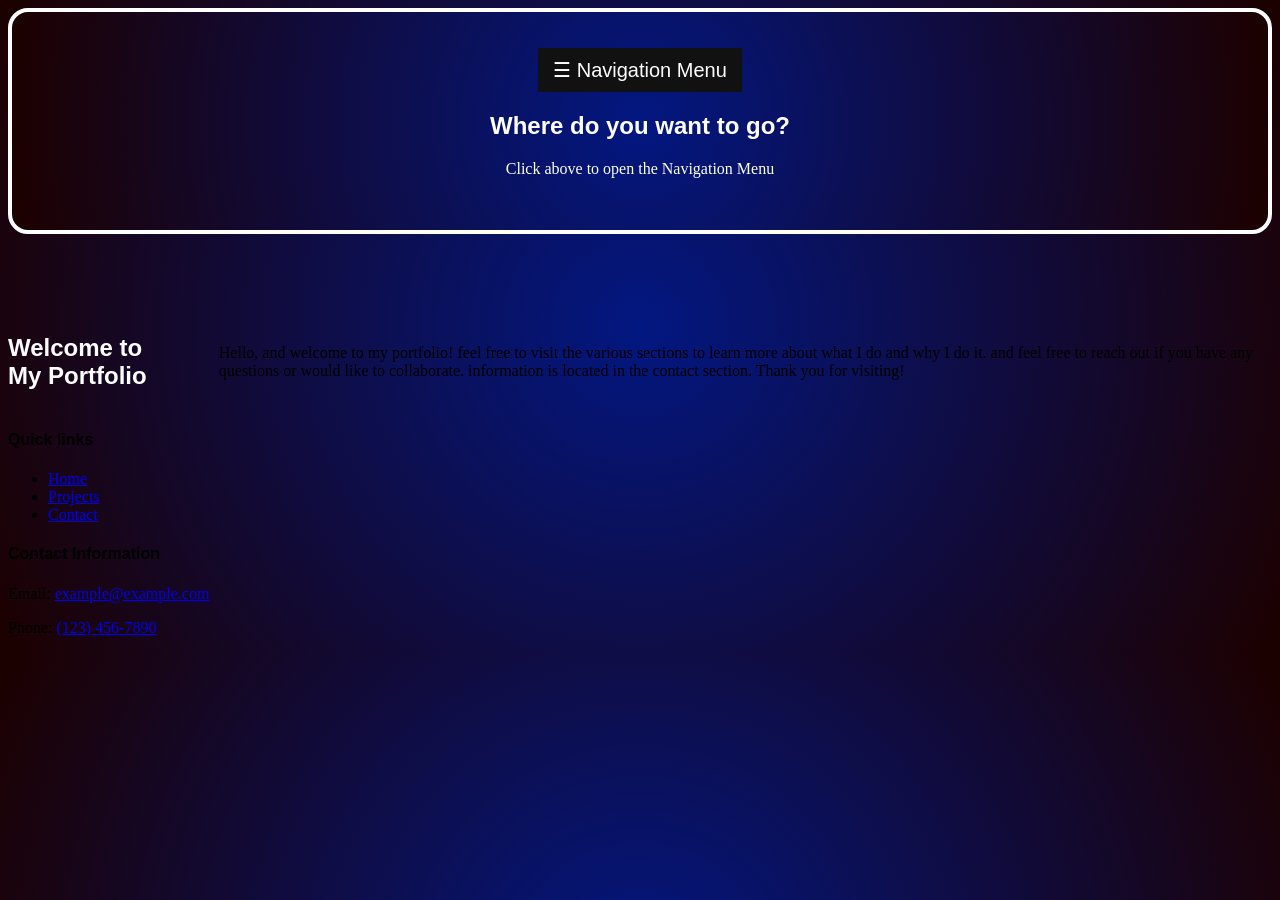
<file: index.HTML>
<!DOCTYPE html>
<html lang="en">

<head>
    <meta charset="UTF-8">
    <meta name="viewport" content="width=device-width, initial-scale=1.0">
    <title>Portfolio</title>
    <style>
        /* Add your CSS styles here */
    </style>
    <link rel="stylesheet" href="styles.css">
    <script src="script.js" defer></script>
</head>

<body>
    <header>
        <div id="mySidebar" class="sidebar">
            <a href="#" id="closebtn" class="closebtn">&times;</a>
            <a href="about.html">About</a>
            <!-- <a href="projects.html">Projects</a> -->
            <button class="dropdown-btn">Projects
                <i class="fa fa-caret-down"></i>
            </button>
            <div class="dropdown-container">
                <a href="coding-projects.HTML">coding</a>
                <a href="clothing-projects.HTML">clothing</a>
                <a href="writing-projects.HTML">writing</a>
            </div>
            <a href="goals-timeline.html">Goals and Timeline</a>
            <a href="contact.html">Contact</a>
        </div>

        <div id="main">
            <button id="openbtn" class="openbtn" onclick="openNav()">&#9776; Navigation Menu</button>
            <h2>Where do you want to go?</h2>
            <p>Click above to open the Navigation Menu</p>
        </div>

    </header>
    <main>
        <!--img src="path/to/your/image.jpg" alt="Your Name"-->
        <section id="home">
            <h1>Welcome to My Portfolio</h1>
            <p>Hello, and welcome to my portfolio! feel free to visit the various sections to learn more about what I do
                and why I
                do it. and feel free to reach out if you have any questions or would like to collaborate. information is
                located in the contact section. Thank you for visiting!</p>
        </section>
    </main>
    <footer>
        <section class="footer-section">
            <h4>Quick links</h4>
            <ul>
                <li><a href="index.html">Home</a></li>
                <li><a href="project.html">Projects</a></li>
                <li><a href="contact.html">Contact</a></li>
            </ul>
        </section>
        <section class="footer-section">
            <h4>Contact Information</h4>
            <p>Email: <a href="mailto:example@example.com">example@example.com</a></p>
            <p>Phone: <a href="tel:+11234567890">(123) 456-7890</a></p>
        </section>
    </footer>
</body>
</html>
</file>
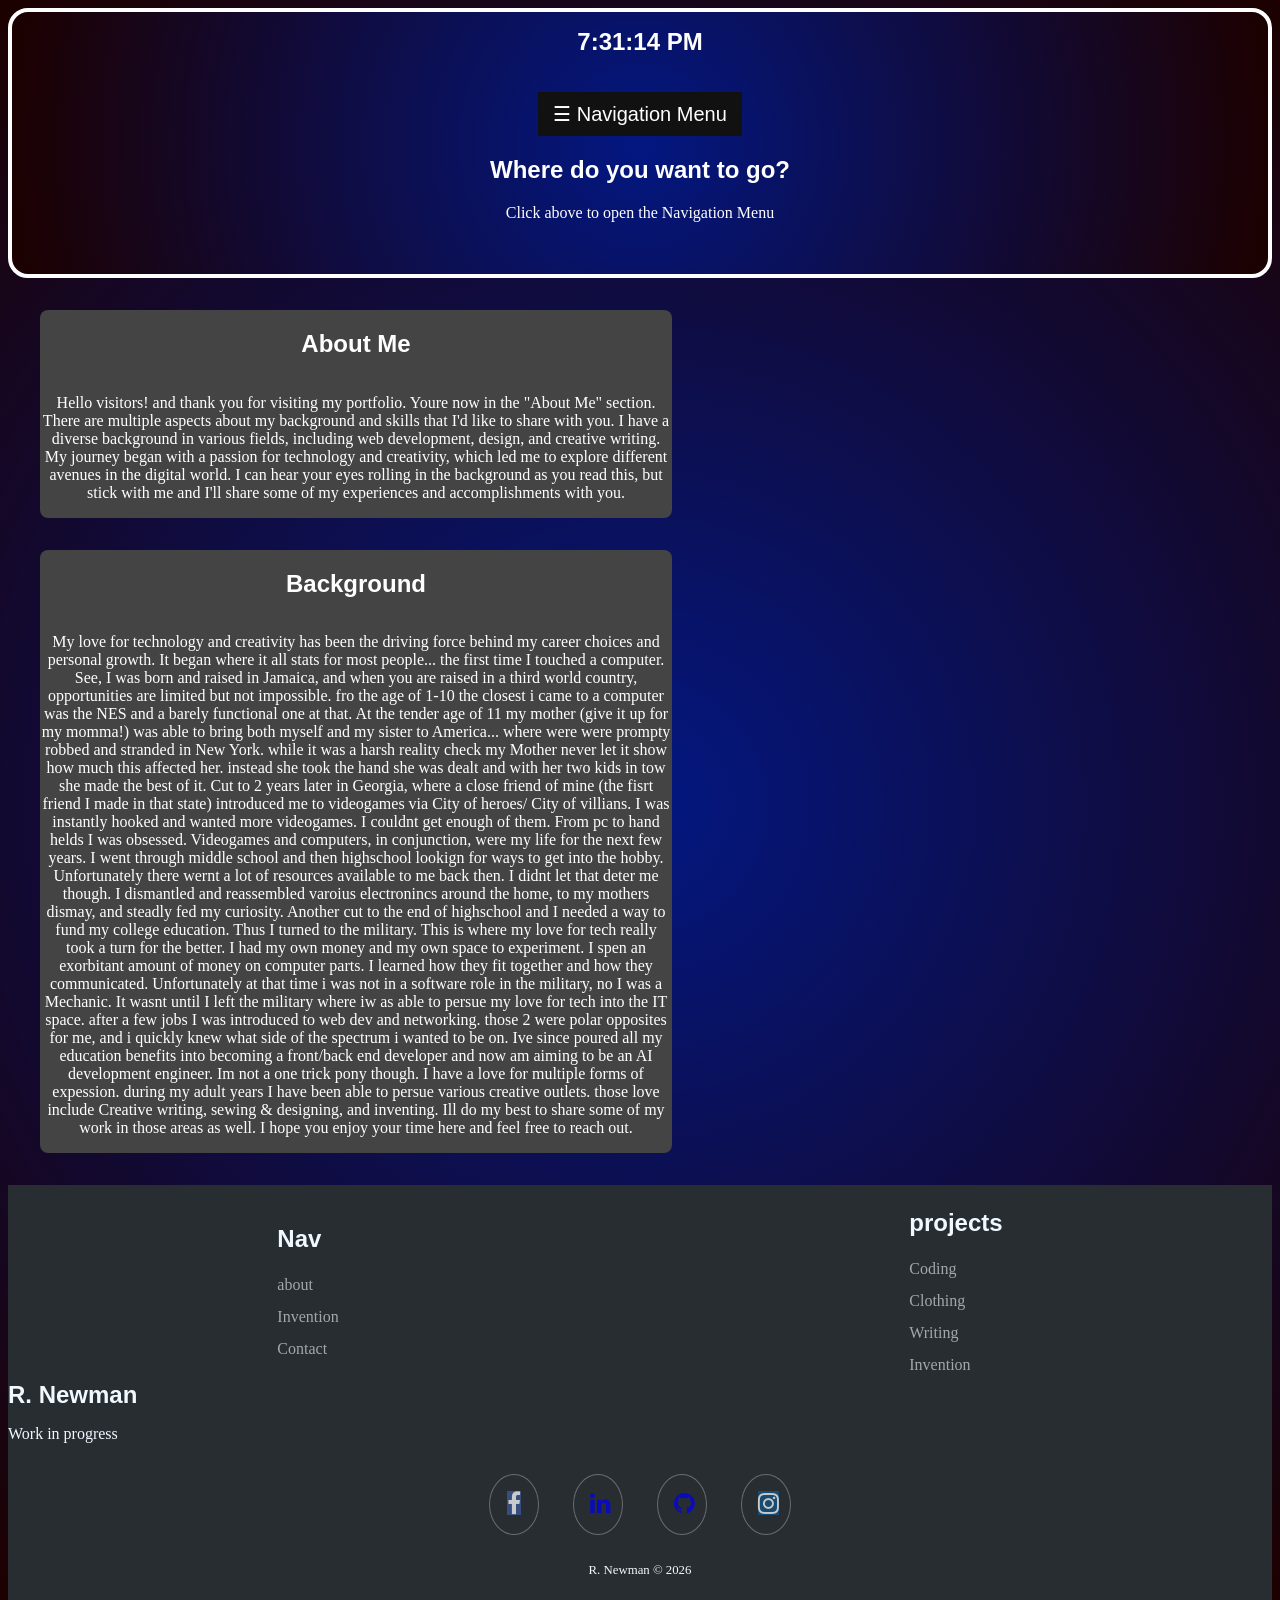
<file: about.HTML>
<!DOCTYPE html>
<html lang="en">

<head>
    <meta charset="UTF-8">
    <meta name="viewport" content="width=device-width, initial-scale=1.0">
    <title>Portfolio</title>
    <style>
        /* Add your CSS styles here */
    </style>
    <link rel="stylesheet" href="https://cdnjs.cloudflare.com/ajax/libs/font-awesome/4.7.0/css/font-awesome.min.css">
    <link rel="stylesheet" href="styles.css">
    <script src="script.js" defer></script>
</head>

<body>
    <header>
        <div id="clock"></div>
        <div id="mySidebar" class="sidebar">
            <a href="#" id="closebtn" class="closebtn">&times;</a>
            <a href="index.html">Home</a>
            <a href="about.html">About</a>
            <button class="dropdown-btn">Projects
                <i class="fa fa-caret-down"></i>
            </button>
            <div class="dropdown-container">
                <a href="coding-projects.html">coding</a>
                <a href="clothing-projects.html">clothing</a>
                <a href="writing-projects.html">writing</a>
            </div>
            <a href="invention-pitch-deck.html">Invention</a>
            <a href="contact.html">Contact</a>
        </div>

        <div id="main">
            <button id="openbtn" class="openbtn" onclick="openNav()">&#9776; Navigation Menu</button>
            <h2>Where do you want to go?</h2>
            <p>Click above to open the Navigation Menu</p>
        </div>
    </header>
    <main>
        <section>
            <div class="content">
                <h1>About Me</h1>
                <p>Hello visitors! and thank you for visiting my portfolio. Youre now in the "About Me" section. There
                    are
                    multiple aspects about my background and skills that I'd like to share with you. I have a diverse
                    background in various fields, including web development, design, and creative writing.
                    My journey began with a passion for technology and creativity, which led me to explore different
                    avenues
                    in the digital world. I can hear your eyes rolling in the background as you read this, but stick
                    with me
                    and
                    I'll share some of my experiences and accomplishments with you.</p>
            </div>
            <div class="content">
                <h2>Background</h2>
                <p> My love for technology and creativity has been the driving force behind my career choices and
                    personal
                    growth. It began where it all stats for most people... the first time I touched a computer. See, I
                    was
                    born and raised in Jamaica, and when you are raised in a third world country, opportunities are
                    limited
                    but not impossible. fro the age of 1-10 the closest i came to a computer was the NES and a barely
                    functional one at that. At the tender age of 11 my mother (give it up for my momma!) was able to
                    bring
                    both myself and my sister to America... where were were prompty robbed and stranded in New York.
                    while
                    it was a harsh reality check my Mother never let it show how much this affected her. instead she
                    took
                    the hand she was dealt and with her two kids in tow she made the best of it.

                    Cut to 2 years later in Georgia, where a close friend of mine (the fisrt friend I made in that
                    state)
                    introduced me to videogames via City of heroes/ City of villians. I was instantly hooked and wanted
                    more
                    videogames. I couldnt get enough of them. From pc to hand helds I was obsessed. Videogames and
                    computers, in conjunction, were my life for the next few years. I went through middle school and
                    then
                    highschool lookign for ways to get into the hobby. Unfortunately there wernt a lot of resources
                    available to me back then. I didnt let that deter me though. I dismantled and reassembled varoius
                    electronincs around the home, to my mothers dismay, and steadly fed my curiosity.

                    Another cut to the end of highschool and I needed a way to fund my college education. Thus I turned
                    to
                    the military. This is where my love for tech really took a turn for the better. I had my own money
                    and
                    my own space to experiment. I spen an exorbitant amount of money on computer parts. I learned how
                    they
                    fit together and how they communicated. Unfortunately at that time i was not in a software role in
                    the
                    military, no I was a Mechanic. It wasnt until I left the military where iw as able to persue my love
                    for
                    tech into the IT space. after a few jobs I was introduced to web dev and networking. those 2 were
                    polar
                    opposites for me, and i quickly knew what side of the spectrum i wanted to be on. Ive since poured
                    all
                    my education benefits into becoming a front/back end developer and now am aiming to be an AI
                    development
                    engineer.

                    Im not a one trick pony though. I have a love for multiple forms of expession. during my adult years
                    I
                    have been able to persue various creative outlets. those love include Creative writing, sewing &
                    designing,
                    and inventing. Ill do my best to share some of my work in those areas as well. I hope you enjoy your
                    time
                    here and feel free to reach out.
                </p>
            </div>
        </section>
    </main>
    <div class="footer-dark">
        <footer>
            <div class="container">

                <div class="footer-nav">
                    <h3>Nav</h3>
                    <ul>
                        <li><a href="about.html">about</a></li>
                        <li><a href="invention-pitch-deck.html">Invention</a></li>
                        <li><a href="contact.html">Contact</a></li>
                    </ul>
                </div>
                <div class="footer-projects">
                    <h3>projects</h3>
                    <ul>
                        <li><a href="coding-projects.html">Coding</a></li>
                        <li><a href="clothing-projects.html">Clothing</a></li>
                        <li><a href="writing-projects.html">Writing</a></li>
                        <li><a href="invention-pitch-deck.html">Invention</a></li>
                    </ul>
                </div>
            </div>
            <div class="footer-about">
                <h3>R. Newman</h3>
                <p>Work in progress</p>
            </div>
            <div class="social">
                <a href="https://www.facebook.com/Rory.Newman19" target="_blank"><i class="fa fa-facebook"></i></a>
                <a href="https://www.linkedin.com/in/rohalionewman" target="_blank"><i class="fa fa-linkedin"></i></a>
                <a href="https://github.com/Metrion1" target="_blank"><i class="fa fa-github"></i></a>
                <a href="https://www.instagram.com/feliciano_luxe/" target="_blank"><i class="fa fa-instagram"></i></a>
            </div>
            <p class="copyright">R. Newman © 2026</p>
        </footer>
    </div>
</body>

</html>
</file>
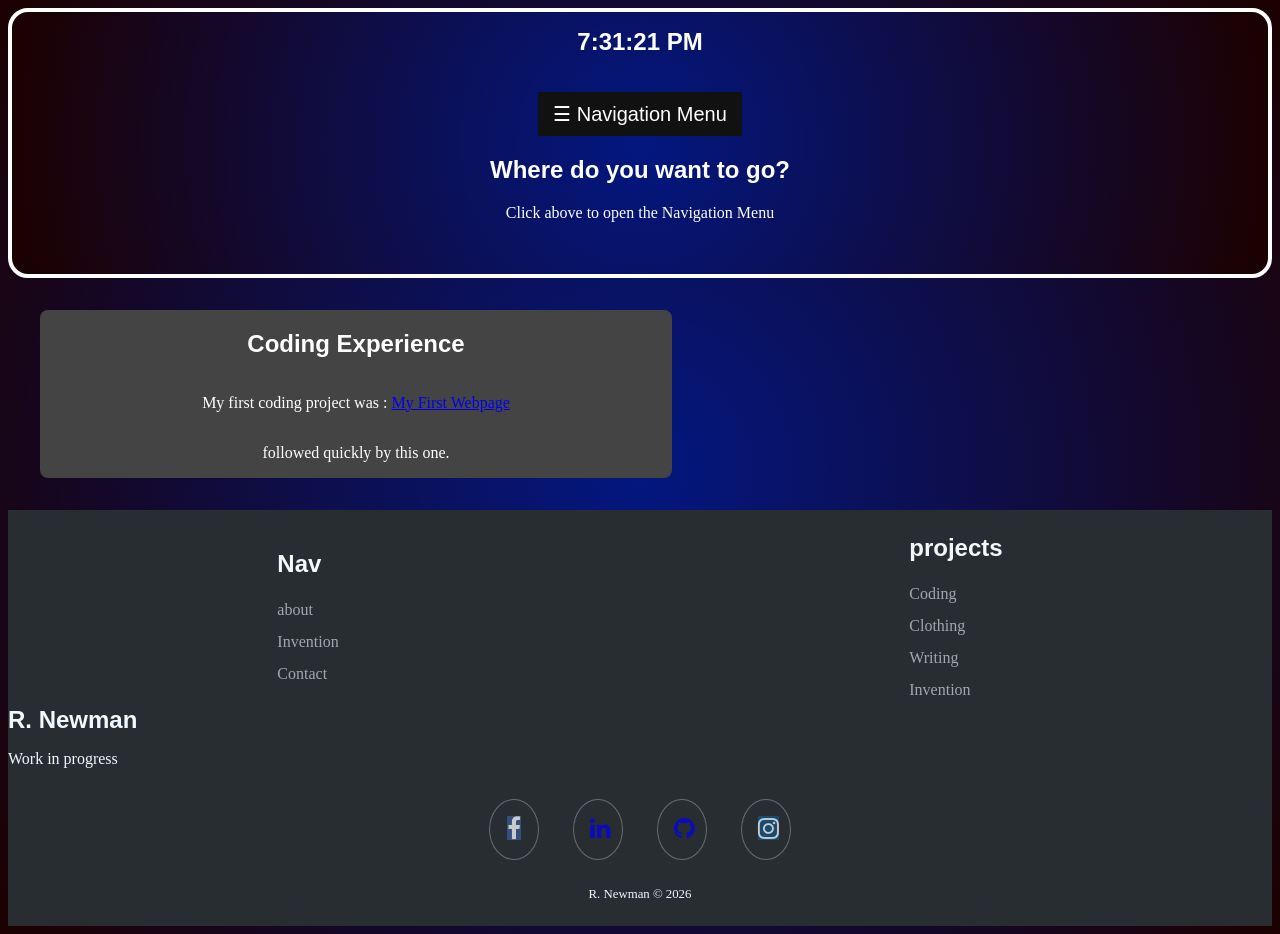
<file: coding-projects.HTML>
<!DOCTYPE html>
<html lang="en">

<head>
    <meta charset="UTF-8">
    <meta name="viewport" content="width=device-width, initial-scale=1.0">
    <title>Portfolio</title>
    <style>
        /* Add your CSS styles here */
    </style>
    <link rel="stylesheet" href="https://cdnjs.cloudflare.com/ajax/libs/font-awesome/4.7.0/css/font-awesome.min.css">
    <link rel="stylesheet" href="styles.css">
    <script src="script.js" defer></script>
</head>

<body>
    <header>
        <div id="clock"></div>
        <div id="mySidebar" class="sidebar">
            <a href="#" id="closebtn" class="closebtn">&times;</a>
            <a href="index.html">Home</a>
            <a href="about.html">About</a>
            <button class="dropdown-btn">Projects
                <i class="fa fa-caret-down"></i>
            </button>
            <div class="dropdown-container">
                <a href="coding-projects.html">coding</a>
                <a href="clothing-projects.html">clothing</a>
                <a href="writing-projects.html">writing</a>
            </div>
            <a href="invention-pitch-deck.html">Invention</a>
            <a href="contact.html">Contact</a>
        </div>

        <div id="main">
            <button id="openbtn" class="openbtn" onclick="openNav()">&#9776; Navigation Menu</button>
            <h2>Where do you want to go?</h2>
            <p>Click above to open the Navigation Menu</p>
        </div>
    </header>
    <main>
        <section>
            <div class="content">
                <h2>Coding Experience</h2>
                <p>My first coding project was : <a href="file:///C:/Users/Jabwo/Projects/My-first-webpage/index.html"
                        target="_blank">My First Webpage</a></p>
                <p> followed quickly by this one.</p>
            </div>
        </section>
    </main>
    <div class="footer-dark">
        <footer>
            <div class="container">

                <div class="footer-nav">
                    <h3>Nav</h3>
                    <ul>
                        <li><a href="about.html">about</a></li>
                        <li><a href="invention-pitch-deck.html">Invention</a></li>
                        <li><a href="contact.html">Contact</a></li>
                    </ul>
                </div>
                <div class="footer-projects">
                    <h3>projects</h3>
                    <ul>
                        <li><a href="coding-projects.html">Coding</a></li>
                        <li><a href="clothing-projects.html">Clothing</a></li>
                        <li><a href="writing-projects.html">Writing</a></li>
                        <li><a href="invention-pitch-deck.html">Invention</a></li>
                    </ul>
                </div>
            </div>
            <div class="footer-about">
                <h3>R. Newman</h3>
                <p>Work in progress</p>
            </div>
            <div class="social">
                <a href="https://www.facebook.com/Rory.Newman19" target="_blank"><i class="fa fa-facebook"></i></a>
                <a href="https://www.linkedin.com/in/rohalionewman" target="_blank"><i class="fa fa-linkedin"></i></a>
                <a href="https://github.com/Metrion1" target="_blank"><i class="fa fa-github"></i></a>
                <a href="https://www.instagram.com/feliciano_luxe/" target="_blank"><i class="fa fa-instagram"></i></a>
            </div>
            <p class="copyright">R. Newman © 2026</p>
        </footer>
    </div>
</body>

</html>
</file>
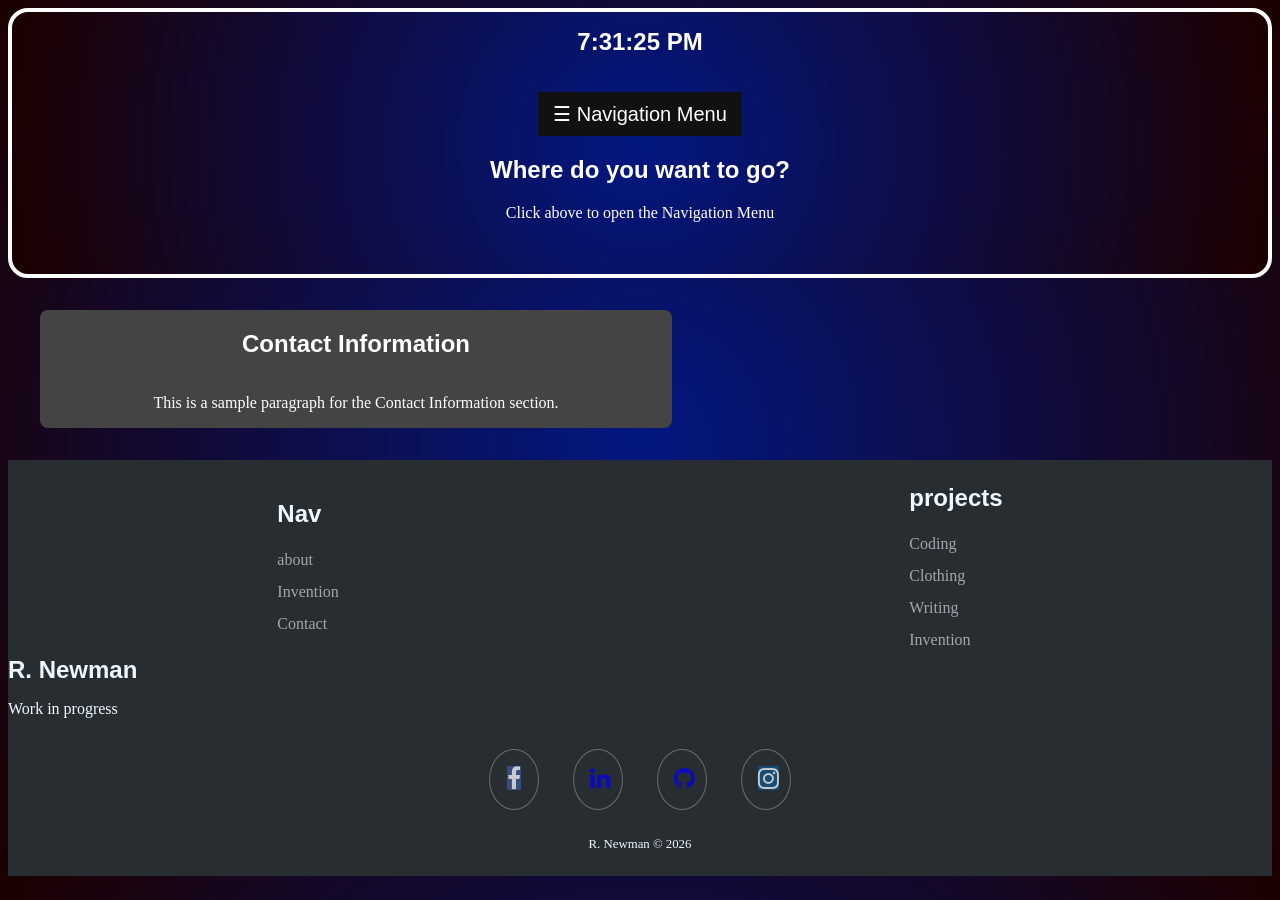
<file: contact.HTML>
<!DOCTYPE html>
<html lang="en">

<head>
    <meta charset="UTF-8">
    <meta name="viewport" content="width=device-width, initial-scale=1.0">
    <title>Portfolio</title>
    <link rel="stylesheet" href="https://cdnjs.cloudflare.com/ajax/libs/font-awesome/4.7.0/css/font-awesome.min.css">
    <link rel="stylesheet" href="styles.css">
    <script src="script.js" defer></script>
</head>

<body>
    <header>
        <div id="clock"></div>
        <div id="mySidebar" class="sidebar">
            <a href="#" id="closebtn" class="closebtn">&times;</a>
            <a href="index.html">Home</a>
            <a href="about.html">About</a>
            <button class="dropdown-btn">Projects
                <i class="fa fa-caret-down"></i>
            </button>
            <div class="dropdown-container">
                <a href="coding-projects.html">coding</a>
                <a href="clothing-projects.html">clothing</a>
                <a href="writing-projects.html">writing</a>
            </div>
            <a href="invention-pitch-deck.html">Invention</a>
            <a href="contact.html">Contact</a>
        </div>

        <div id="main">
            <button id="openbtn" class="openbtn" onclick="openNav()">&#9776; Navigation Menu</button>
            <h2>Where do you want to go?</h2>
            <p>Click above to open the Navigation Menu</p>
        </div>
    </header>
    <main>
        <section>
            <div class="content">
                <h2>Contact Information</h2>
                <p>This is a sample paragraph for the Contact Information section.</p>
            </div>
        </section>
    </main>
    <div class="footer-dark">
        <footer>
            <div class="container">

                <div class="footer-nav">
                    <h3>Nav</h3>
                    <ul>
                        <li><a href="about.html">about</a></li>
                        <li><a href="invention-pitch-deck.html">Invention</a></li>
                        <li><a href="contact.html">Contact</a></li>
                    </ul>
                </div>
                <div class="footer-projects">
                    <h3>projects</h3>
                    <ul>
                        <li><a href="coding-projects.html">Coding</a></li>
                        <li><a href="clothing-projects.html">Clothing</a></li>
                        <li><a href="writing-projects.html">Writing</a></li>
                        <li><a href="invention-pitch-deck.html">Invention</a></li>
                    </ul>
                </div>
            </div>
            <div class="footer-about">
                <h3>R. Newman</h3>
                <p>Work in progress</p>
            </div>
            <div class="social">
                <a href="https://www.facebook.com/Rory.Newman19" target="_blank"><i class="fa fa-facebook"></i></a>
                <a href="https://www.linkedin.com/in/rohalionewman" target="_blank"><i class="fa fa-linkedin"></i></a>
                <a href="https://github.com/Metrion1" target="_blank"><i class="fa fa-github"></i></a>
                <a href="https://www.instagram.com/feliciano_luxe/" target="_blank"><i class="fa fa-instagram"></i></a>
            </div>
            <p class="copyright">R. Newman © 2026</p>
        </footer>
    </div>
</body>

</html>
</file>
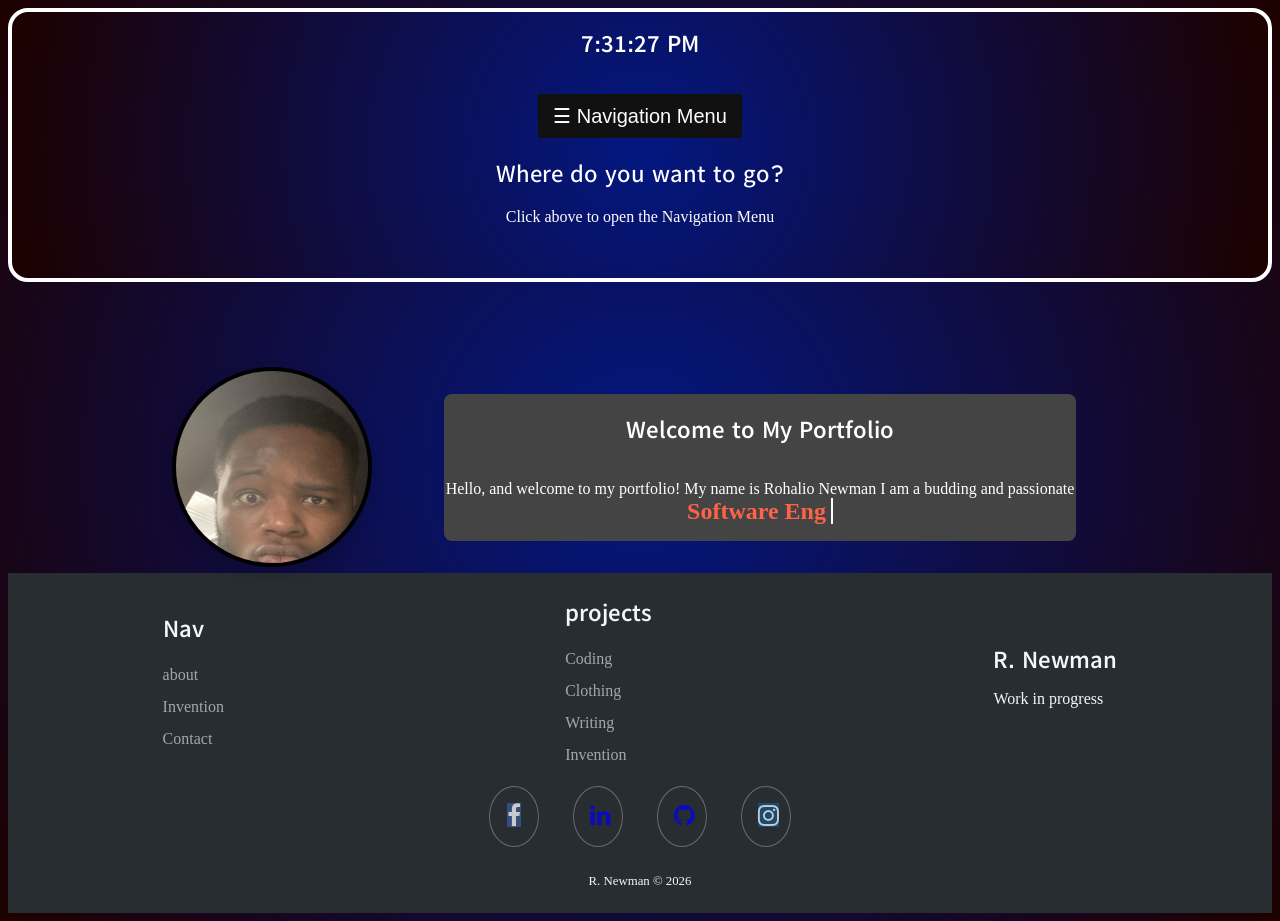
<file: home.HTML>
<!DOCTYPE html>
<html lang="en">

<head>
    <meta charset="UTF-8">
    <meta name="viewport" content="width=device-width, initial-scale=1.0">
    <title>Portfolio</title>
    <style>
        @import url('https://fonts.googleapis.com/css2?family=Kedebideri&family=Londrina+Solid:wght@100;300;400;900&display=swap');
    </style>
    <link rel="stylesheet" href="https://cdnjs.cloudflare.com/ajax/libs/font-awesome/4.7.0/css/font-awesome.min.css">
    <link rel="stylesheet" href="styles.css">
    <script src="script.js" defer></script>
</head>

<body>
    <header>
        <div id="clock"></div>

        <div id="mySidebar" class="sidebar">
            <a href="#" id="closebtn" class="closebtn">&times;</a>
            <a href="about.html">About</a>
            <button class="dropdown-btn">Projects
                <i class="fa fa-caret-down"></i>
            </button>
            <div class="dropdown-container">
                <a href="coding-projects.html">coding</a>
                <a href="clothing-projects.html">clothing</a>
                <a href="writing-projects.html">writing</a>
            </div>
            <a href="invention-pitch-deck.html">Invention</a>
            <a href="contact.html">Contact</a>
        </div>

        <div id="main">
            <button id="openbtn" class="openbtn" onclick="openNav()">&#9776; Navigation Menu</button>
            <h2>Where do you want to go?</h2>
            <p>Click above to open the Navigation Menu</p>
        </div>

    </header>
    <main>

        <section id="home">
            <div class="headshot"><img src="clothing pics/default headshot.png" alt="Rohalio Newman's Headshot"
                    width="200" height="250" style="display: block; margin: 0 auto;"></div>
            <div class="content">
                <h1>Welcome to My Portfolio</h1>
                <p>Hello, and welcome to my portfolio! My name is Rohalio Newman I am a budding and passionate <br><span
                        id="typing-text"></span></p>
            </div>
        </section>
    </main>
    <div class="footer-dark">
        <footer>
            <div class="container">

                <div class="footer-nav">
                    <h3>Nav</h3>
                    <ul>
                        <li><a href="about.html">about</a></li>
                        <li><a href="invention-pitch-deck.html">Invention</a></li>
                        <li><a href="contact.html">Contact</a></li>
                    </ul>
                </div>
                <div class="footer-projects">
                    <h3>projects</h3>
                    <ul>
                        <li><a href="coding-projects.html">Coding</a></li>
                        <li><a href="clothing-projects.html">Clothing</a></li>
                        <li><a href="writing-projects.html">Writing</a></li>
                        <li><a href="invention-pitch-deck.html">Invention</a></li>
                    </ul>
                </div>
                <div class="footer-about">
                    <h3>R. Newman</h3>
                    <p>Work in progress</p>
                </div>
            </div>
            <div class="social">
                <a href="https://www.facebook.com/Rory.Newman19" target="_blank"><i class="fa fa-facebook"></i></a>
                <a href="https://www.linkedin.com/in/rohalionewman" target="_blank"><i class="fa fa-linkedin"></i></a>
                <a href="https://github.com/Metrion1" target="_blank"><i class="fa fa-github"></i></a>
                <a href="https://www.instagram.com/feliciano_luxe/" target="_blank"><i class="fa fa-instagram"></i></a>
            </div>
            <p class="copyright">R. Newman © 2026</p>
        </footer>
    </div>
</body>

</html>
</file>
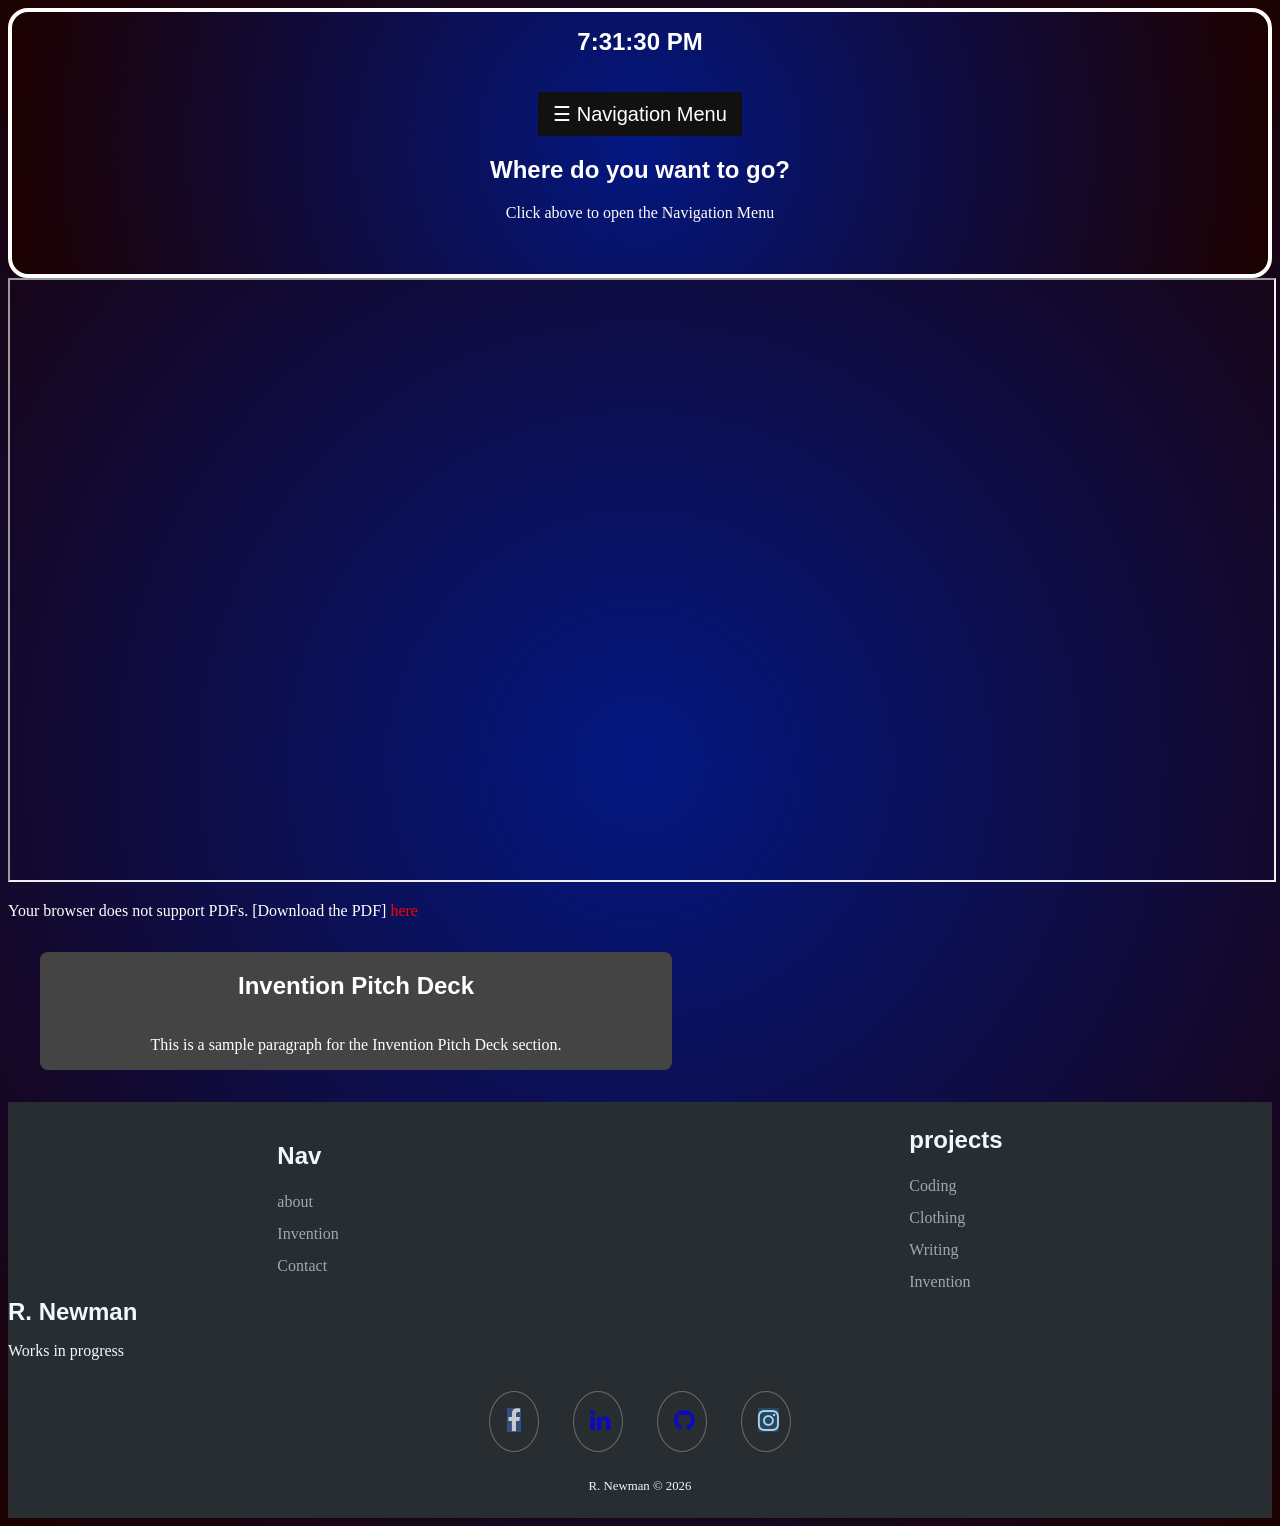
<file: invention-pitch-deck.html>
<!DOCTYPE html>
<html lang="en">

<head>
    <meta charset="UTF-8">
    <meta name="viewport" content="width=device-width, initial-scale=1.0">
    <title>Portfolio</title>
    <link rel="stylesheet" href="https://cdnjs.cloudflare.com/ajax/libs/font-awesome/4.7.0/css/font-awesome.min.css">
    <link rel="stylesheet" href="styles.css">
    <script src="script.js" defer></script>
</head>

<body>
    <header>
        <div id="clock"></div>
        <div id="mySidebar" class="sidebar">
            <a href="#" id="closebtn" class="closebtn">&times;</a>
             <a href="index.html">Home</a>
            <a href="about.html">About</a>
            <button class="dropdown-btn">Projects
                <i class="fa fa-caret-down"></i>
            </button>
            <div class="dropdown-container">
                <a href="coding-projects.html">coding</a>
                <a href="clothing-projects.html">clothing</a>
                <a href="writing-projects.html">writing</a>
            </div>
            <a href="goals-timeline.html">Goals and Timeline</a>
            <a href="contact.html">Contact</a>
        </div>

        <div id="main">
            <button id="openbtn" class="openbtn" onclick="openNav()">&#9776; Navigation Menu</button>
            <h2>Where do you want to go?</h2>
            <p>Click above to open the Navigation Menu</p>
        </div>

    </header>
    <main>
        <section>
            <iframe src="https://drive.google.com/file/d/1kOSHz44fivJ-HqLjrtAdPbKSMg6ql26W/preview?usp=sharing"
                width="100%" height="600px" allow="autoplay"></iframe>
            <p><span>Your browser does not support PDFs. [Download the PDF] <a
                        href="https://drive.google.com/file/d/1kOSHz44fivJ-HqLjrtAdPbKSMg6ql26W/view?usp=sharing"
                        target="_blank">here</a></span></p>
            <div class="content">
                <h2>Invention Pitch Deck</h2>
                <p>This is a sample paragraph for the Invention Pitch Deck section.</p>
            </div>
        </section>
    </main>
    <div class="footer-dark">
        <footer>
            <div class="container">

                <div class="footer-nav">
                    <h3>Nav</h3>
                    <ul>
                        <li><a href="about.html">about</a></li>
                        <li><a href="invention-pitch-deck.html">Invention</a></li>
                        <li><a href="contact.html">Contact</a></li>
                    </ul>
                </div>
                <div class="footer-projects">
                    <h3>projects</h3>
                    <ul>
                        <li><a href="coding-projects.html">Coding</a></li>
                        <li><a href="clothing-projects.html">Clothing</a></li>
                        <li><a href="writing-projects.html">Writing</a></li>
                        <li><a href="invention-pitch-deck.html">Invention</a></li>
                    </ul>
                </div>
            </div>
            <div class="footer-about">
                <h3>R. Newman</h3>
                <p>Works in progress</p>
            </div>
            <div class="social">
                <a href="https://www.facebook.com/Rory.Newman19" target="_blank"><i class="fa fa-facebook"></i></a>
                <a href="https://www.linkedin.com/in/rohalionewman" target="_blank"><i class="fa fa-linkedin"></i></a>
                <a href="https://github.com/Metrion1" target="_blank"><i class="fa fa-github"></i></a>
                <a href="https://www.instagram.com/feliciano_luxe/" target="_blank"><i class="fa fa-instagram"></i></a>
            </div>
            <p class="copyright">R. Newman © 2026</p>
        </footer>
    </div>
</body>

</html>
</file>
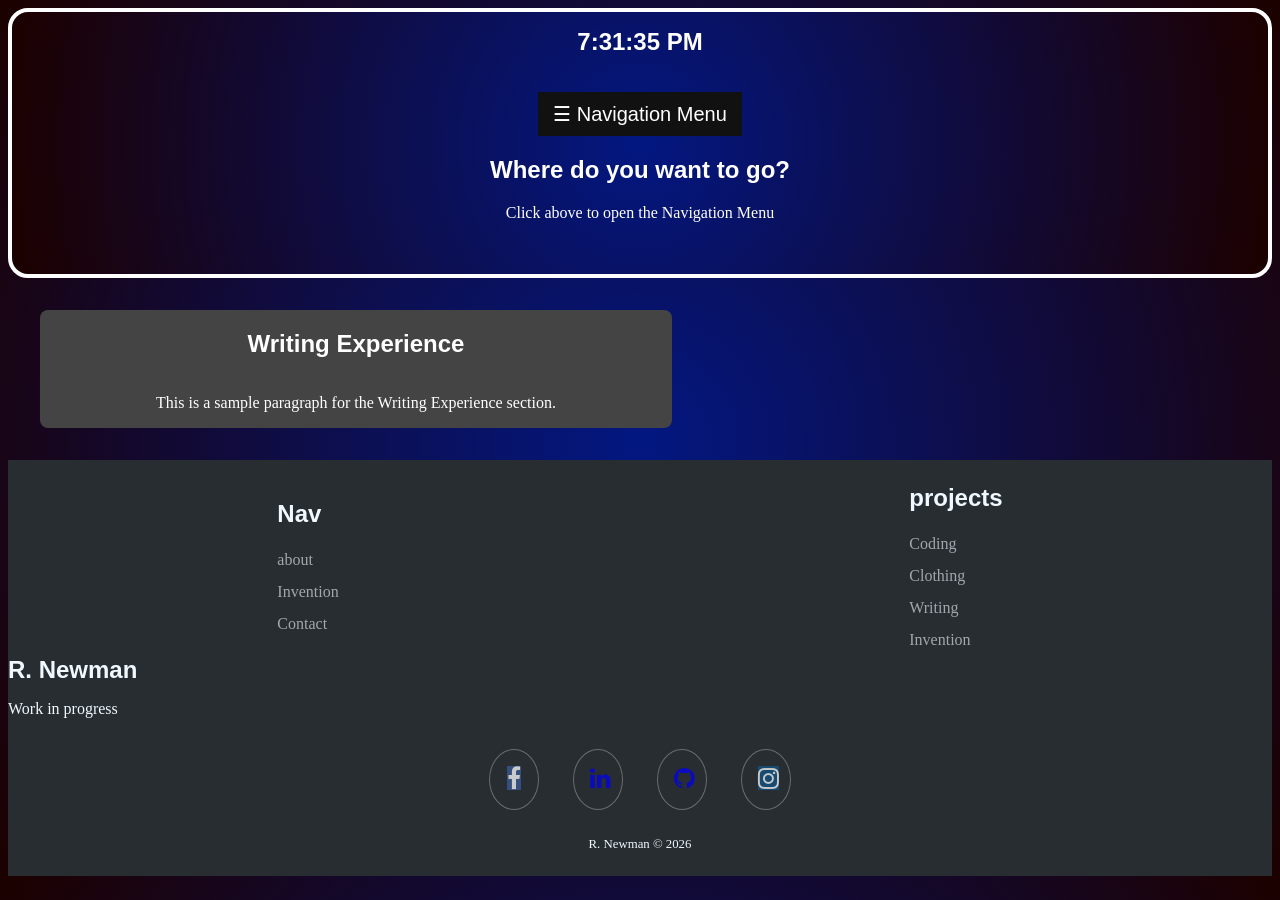
<file: Writing-Projects.HTML>
<!DOCTYPE html>
<html lang="en">

<head>
    <meta charset="UTF-8">
    <meta name="viewport" content="width=device-width, initial-scale=1.0">
    <title>Portfolio</title>
    <style>
        /* Add your CSS styles here */
    </style>
    <link rel="stylesheet" href="https://cdnjs.cloudflare.com/ajax/libs/font-awesome/4.7.0/css/font-awesome.min.css">
    <link rel="stylesheet" href="styles.css">
    <script src="script.js" defer></script>
</head>

<body>
    <header>
        <div id="clock"></div>
        <div id="mySidebar" class="sidebar">
            <a href="#" id="closebtn" class="closebtn">&times;</a>
            <a href="index.html">Home</a>
            <a href="about.html">About</a>
            <button class="dropdown-btn">Projects
                <i class="fa fa-caret-down"></i>
            </button>
            <div class="dropdown-container">
                <a href="coding-projects.html">coding</a>
                <a href="clothing-projects.html">clothing</a>
                <a href="writing-projects.html">writing</a>
            </div>
            <a href="invention-pitch-deck.html">Invention</a>
            <a href="contact.html">Contact</a>
        </div>

        <div id="main">
            <button id="openbtn" class="openbtn" onclick="openNav()">&#9776; Navigation Menu</button>
            <h2>Where do you want to go?</h2>
            <p>Click above to open the Navigation Menu</p>
        </div>
    </header>
    <main>
        <section>
            <div class="content">
                <h2>Writing Experience</h2>
                <p>This is a sample paragraph for the Writing Experience section.</p>
            </div>
        </section>
    </main>
    <div class="footer-dark">
        <footer>
            <div class="container">

                <div class="footer-nav">
                    <h3>Nav</h3>
                    <ul>
                        <li><a href="about.html">about</a></li>
                        <li><a href="invention-pitch-deck.html">Invention</a></li>
                        <li><a href="contact.html">Contact</a></li>
                    </ul>
                </div>
                <div class="footer-projects">
                    <h3>projects</h3>
                    <ul>
                        <li><a href="coding-projects.html">Coding</a></li>
                        <li><a href="clothing-projects.html">Clothing</a></li>
                        <li><a href="writing-projects.html">Writing</a></li>
                        <li><a href="invention-pitch-deck.html">Invention</a></li>
                    </ul>
                </div>
            </div>
            <div class="footer-about">
                <h3>R. Newman</h3>
                <p>Work in progress</p>
            </div>
            <div class="social">
                <a href="https://www.facebook.com/Rory.Newman19" target="_blank"><i class="fa fa-facebook"></i></a>
                <a href="https://www.linkedin.com/in/rohalionewman" target="_blank"><i class="fa fa-linkedin"></i></a>
                <a href="https://github.com/Metrion1" target="_blank"><i class="fa fa-github"></i></a>
                <a href="https://www.instagram.com/feliciano_luxe/" target="_blank"><i class="fa fa-instagram"></i></a>
            </div>
            <p class="copyright">R. Newman © 2026</p>
        </footer>
    </div>
</body>

</html>
</file>
<file: styles.css>
/***********************General Styles***************************/
body {
background: #031780;
background: radial-gradient(circle,rgba(3, 23, 128, 1) 1%, rgba(28, 1, 1, 1) 98%);
}

/*************************Text Styles*****************************/
h1,h2,h3,h4,h5,h6{
  font-family: "Kedebideri", sans-serif;
  font-style: normal;
}

h1 {
  font-weight: 700;
  font-style: bold;
  color: white;
}

h2 {
   font-weight: 600;
   font-style: bold;
}

h3 {
  font-weight: 500;
  font-style: bold;
}

span {
  color: white;
}
span a {
  color: red;
  text-decoration: none;
  hover {
    text-decoration: underline;
    text-decoration-color: white;
  }
}

#clock {
  font-family: "Kedebideri", sans-serif;
  font-style: normal;
  font-weight: 700;
  font-size: 1.5rem;
  color: white;
  text-align: center;
  margin-bottom: 1rem;
}
/**header**/
header {
  background-image: radial-gradient(circle,rgba(3, 23, 128, 1) 1%, rgba(28, 1, 1, 1) 98%);
  color: white;
  border: 4px solid #fff;
  border-radius: 20px;
  padding: 1rem;
  text-align: center;
}

nav ul {
  list-style-type: none;
  margin: 0;
  padding: 0;
  flex-direction: column;
  gap: 1.5rem;
}

nav ul li a {
  color: white;
  text-decoration: none;
  display: block;
  text-align: center;
  padding: 8px 12px;
  font-weight: bold;
}

/*************************Link Styles*****************************/
/*************************home page Styles*****************************/
#home {
  display: flex;
  align-items: center;   /* vertically centers the image beside the text */
  justify-content: center;
  gap: 40px;             /* space between image and text block */
  margin-top: 80px;      /* moves the whole section downward */
}
.headshot {
position: center;
width: 12rem;
height: 12rem;
border-radius: 50%; /* Makes the container a perfect circle */
overflow: hidden;    /* Clips the image edges */
border: 4px solid black; /* Adds a bubble-like border outline */
box-shadow: 0 8px 16px rgba(0,0,0,0.15); /* Adds a 3D depth effect */
}

#typing-text {
  color: #ff6347; /* Tomato color for the typing text */
  font-weight: bold;
  font-size: 1.5rem;
  border-right: 2px solid white; /* Simulates a cursor */
  padding-right: 5px;
  animation: blink-caret 0.75s step-end infinite; /* Blinking effect for the cursor */
}
/*****************************Clothing Project Styles*****************************/

.clothing-content {
    border-radius: 8px;
    background-color: #444;
    display: flex;
    justify-content: space-around;
    flex-direction: column;
    text-align: center;
    color: white;
    padding: auto;
    margin: 2rem 2rem;
    width: fit-content;
  }
.clothing-pics {
  display: grid;
  /* Creates auto-fitting columns that are at least 250px wide */
  grid-template-columns: repeat(auto-fit, minmax(15rem, 0fr));
  gap: 1rem 1rem; /* Adds space between the images */
  
}
.clothing-pics img {
  width: 9rem;        /* Sets a unified width */
  height: 14rem;       /* Sets a unified height */
  object-fit: cover;   /* Crops the image cleanly to prevent distortion */
  border-radius: 8rem;
}
/*************************Nav Styles*****************************/
/* The sidebar menu */
.sidebar {
  height: 100%; /* 100% Full-height */
  width: 0; /* 0 width - change this with JavaScript */
  position: fixed; /* Stay in place */
  z-index: 1; /* Stay on top */
  top: 0;
  left: 0;
  background-color: #111; /* Black*/
  overflow-x: hidden; /* Disable horizontal scroll */
  padding-top: 60px; /* Place content 60px from the top */
  transition: 0.5s; /* 0.5 second transition effect to slide in the sidebar */
}

.sidenav a, .dropdown-btn {
  padding: 6px 8px 6px 16px;
  text-decoration: none;
  font-size: 20px;
  color: #818181;
  display: block;
  border: none;
  background: none;
  width:100%;
  text-align: Center;
  cursor: pointer;
  outline: none;
}

/* The sidebar links */
.sidebar a {
  padding: 8px 8px 8px 32px;
  font-size: 25px;
  color: #818181;
  display: block;
  transition: 0.3s;
}

/* When you mouse over the navigation links, change their color */
.sidebar a:hover {
  color: #f1f1f1;
}

/* Position and style the close button (top right corner) */
.sidebar .closebtn {
  position: absolute;
  top: 0;
  right: 25px;
  font-size: 36px;
  margin-left: 50px;
}

/* The button used to open the sidebar */
.openbtn {
  font-size: 20px;
  cursor: pointer;
  background-color: #111;
  color: white;
  padding: 10px 15px;
  border: none;
}

.openbtn:hover {
  background-color: #444;
}

#main {
  transition: margin-left .5s; /* If you want a transition effect */
  padding: 20px;
}



/*************************footer styles*****************************/
footer .container {
display: flex;
  flex-wrap: wrap;
  justify-content: space-around;
  align-items: center;
  flex-direction: row;
  gap: 2rem;
}

.footer-dark {
flex-direction: row;
  padding: 1.5rem 0;
  color: #f0f9ff;
  background-color: #282d32;
}

.footer-dark h3 {
margin-top: 0;
  margin-bottom: .8rem;
  font-weight: bold;
  font-size: 1.5rem;
}

.footer-dark ul {
  padding: 0rem;
  list-style: none;
  line-height: 2rem;
  font-size: 1rem;
  margin-bottom: 0rem;
}

.footer-dark ul a {
  color:inherit;
  text-decoration:none;
  opacity:0.6;
}

.footer-dark ul a:hover {
  opacity:0.8;
}



.footer-dark .item.text {
  margin-bottom:2rem;
}



.footer-dark .item.text p {
  opacity:0.6;
  margin-bottom:0;
}

footer .social {
  text-align:center;
  padding: 1rem;
}

footer .social > a {
  font-size: 1.5rem;
  border-radius:50%;
  box-shadow:0 0 0 1px grey;
  display: inline-block;
  text-align:center;
  margin: 0 1rem;
  padding: 1rem;
  width: 1rem;
  opacity:0.75;
}



.fa:hover {
  opacity: 0.7;
}

.fa-facebook {
  background: #3B5998;
  color: white;
}

.fa-twitter {
  background: #55ACEE;
  color: white;
}

.fa-instagram {
  background: #125688;
  color: white;
}

.fa-snapchat{
  background: #fffc00;
  color: white;
  text-shadow: -1px 0 black, 0 1px black, 1px 0 black, 0 -1px black;
}


.footer-dark .copyright {
  text-align:center;
  font-size: .8rem;
  margin-bottom:0;
}

/*************************Media Queries*****************************/

/* Media Query for Large screens */
@media (min-width: 1281px) {


  .content {
    border-radius: 8px;
    background-color: #444;
    display: flex;
    flex-direction: column;
    text-align: center;
    color: white;
    padding: auto;
    margin: 2rem 2rem;
    width: 50%;
  }
}

/* Media Query for Laptops and Desktops */
@media (min-width: 1025px) and (max-width: 1280px) {


 .content {
    border-radius: 8px;
    background-color: #444;
    display: flex;
    flex-direction: column;
    text-align: center;
    color: white;
    padding: auto;
    margin: 2rem 2rem;
    width: 50%;
  }
}

/* Media Query for Tablets Ipads portrait mode */
@media (min-width: 768px) and (max-width: 1024px) {

  .content {
    border-radius: 8px;
    background-color: #444;
    display: flex;
    flex-direction: column;
    text-align: center;
    color: white;
    padding: auto;
    margin: 2rem 2rem;
    width: 50%;
  }
}

@media (max-width:991px) {
  .footer-dark .item.social {
    text-align:center;
    margin-top:1.5rem;
  }

  .content {
    border-radius: 8px;
    background-color: #444;
    display: flex;
    flex-direction: column;
    text-align: center;
    color: white;
    padding: auto;
    margin: 2rem 2rem;
    width: 50%;
  }
}

/*******************Mobile Styles*****************************/
/* Media Query for low resolution  Tablets, Ipads */
@media (min-width: 481px) and (max-width: 767px) {

 .content {
    border-radius: 8px;
    background-color: #444;
    display: flex;
    flex-direction: column;
    text-align: center;
    color: white;
    padding: auto;
    margin: 2rem 2rem;
    width: 50%;
  }
}

@media (max-width:767px) {
  .footer-dark .item.text {
    margin-bottom:0;
  }

  .content {
    border-radius: 8px;
    background-color: #444;
    display: flex;
    flex-direction: column;
    text-align: center;
    color: white;
    padding: auto;
    margin: 2rem 2rem;
    width: 50%;
  }
}

@media (max-width:767px) {
  .footer-dark .item:not(.social) {
    text-align:center;
    padding-bottom:1.5rem;
  }

  .content {
    border-radius: 8px;
    background-color: #444;
    display: flex;
    flex-direction: column;
    text-align: center;
    color: white;
    padding: auto;
    margin: 2rem 2rem;
    width: 50%;
  }
}
@media (max-width: 480px) {
 .content {
    border-radius: 8px;
    background-color: #444;
    display: flex;
    flex-direction: column;
    text-align: center;
    color: white;
    padding: auto;
    margin: 2rem 2rem;
    width: 50%;
  }
}

@media screen and (max-height: 450px) {
  .sidebar {padding-top: 15px;}
  .sidebar a {font-size: 18px;}

  .content {
    border-radius: 8px;
    background-color: #444;
    display: flex;
    flex-direction: column;
    text-align: center;
    color: white;
    padding: auto;
    margin: 2rem 2rem;
    width: 50%;
  }
}
</file>
